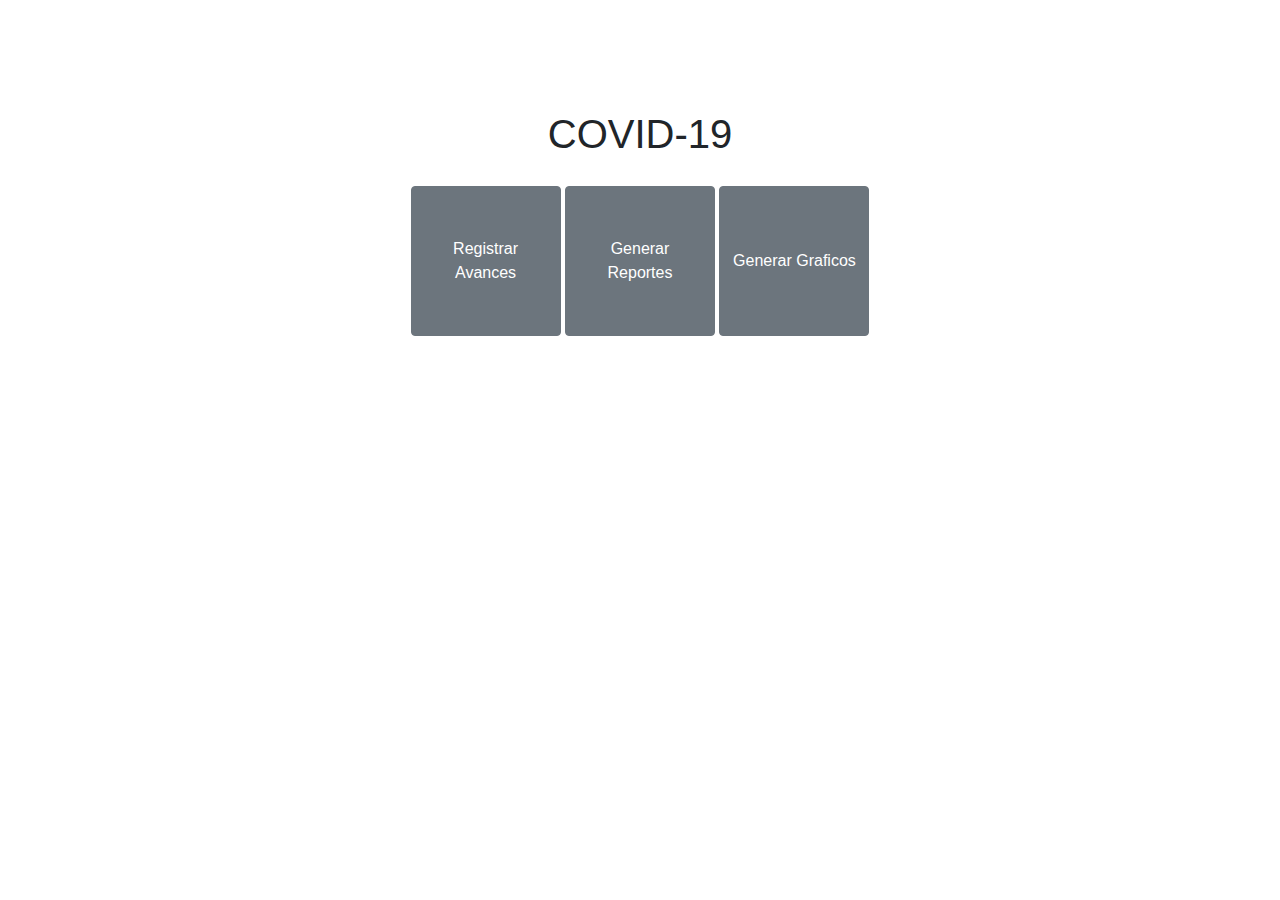
<file: index.html>
<!DOCTYPE html>
<html lang="en" dir="ltr">
  <head>
    <meta charset="utf-8">
    <link rel="stylesheet" href="css/bootstrap.css">
    <link rel="stylesheet" href="css/css.css">
    <title> COVID-19 COLOMBIA</title>
  </head>
  <body>

<div class="contenido">

    <h1 id="titulo"> COVID-19 </h1>


<div id="botones">
  <button id="boton" onclick="location.href='registros.html'" type="button" class="btn btn-secondary">Registrar Avances</button>
  <button id="boton" onclick="location.href='reportes.html'" type="button" class="btn btn-secondary">Generar Reportes</button>
  <button id="boton" onclick="location.href='graficos.html'" type="button" class="btn btn-secondary">Generar Graficos</button>
</div>
</div>







  </body>
</html>
</file>
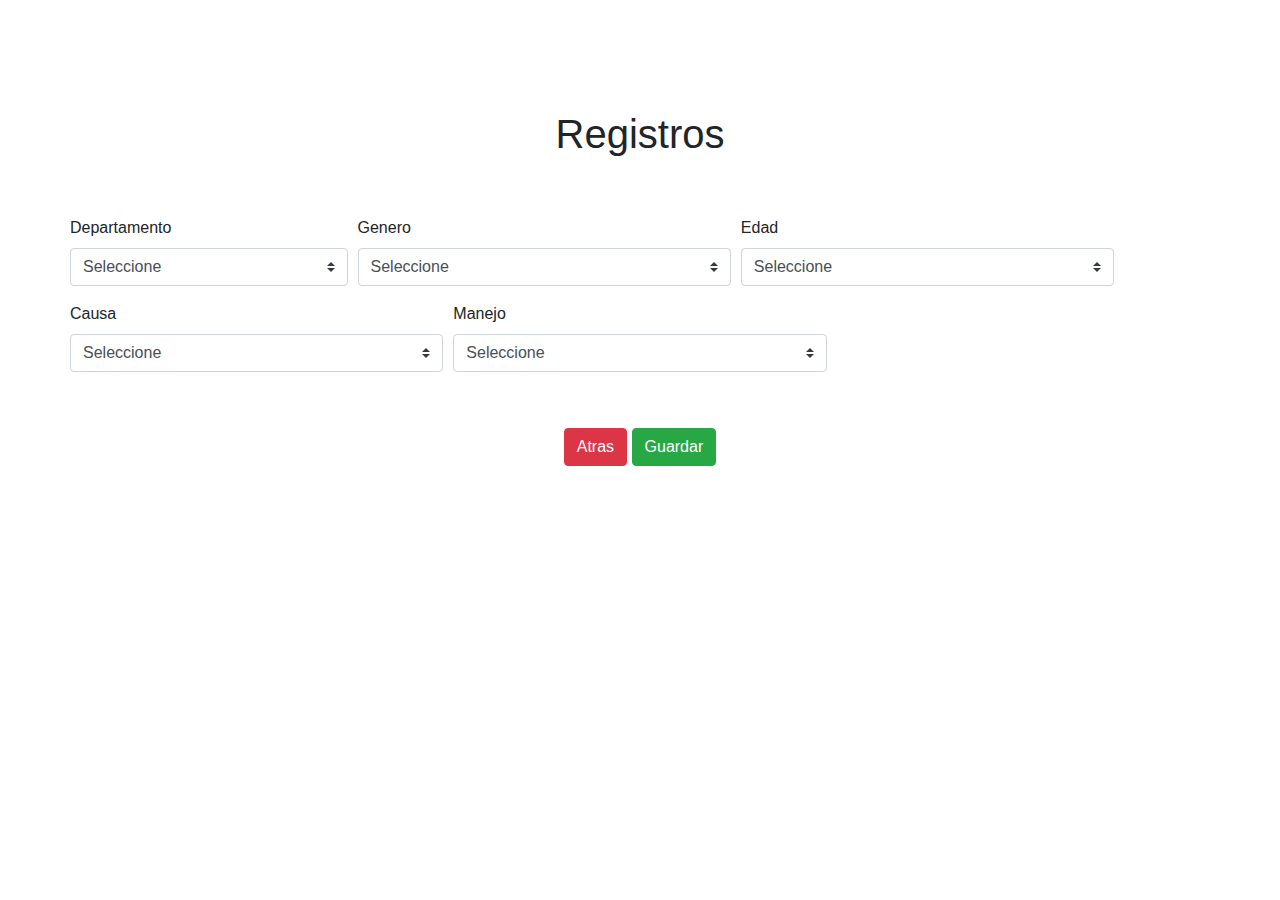
<file: avances.html>
<!DOCTYPE html>
<html lang="en" dir="ltr">
  <head>
    <meta charset="utf-8">
    <link rel="stylesheet" href="css/bootstrap.css">
    <link rel="stylesheet" href="css/css.css">

    <title>Avances COVID-19</title>
  </head>
  <body>






<div class="contenido">


  <h1 id="titulo">Registros</h1>

  <form >


      <div class="form-row" style="padding:40px;">
        <div class="col-md-3 mb-3">
          <label for="validationDefault04">Departamento</label>
          <select class="custom-select" id="validationDefault04" required>
            <option selected disabled value="">Seleccione</option>
            <option>Antioquia</option>
            <option>Atlantico</option>
            <option>Bogota</option>
            <option>Bolivar</option>
            <option>Boyaca</option>
            <option>Caldas</option>
            <option>Cauca</option>
            <option>Cesar</option>
            <option>Cundinamarca</option>
            <option>Huila</option>
            <option>Magdalena</option>
            <option>Meta</option>
            <option>Nariño</option>
            <option>Nte de Sant</option>
            <option>Quindio</option>
            <option>Risaralda</option>
            <option>Santander</option>
            <option>Tolima</option>
            <option>Valle del Cauca</option>
            <option>Casanare</option>
            <option>San Andres</option>

          </select>
        </div>



        <div class="col-md-4 mb-3">
          <label for="validationDefault02">Genero</label>
          <select class="custom-select" id="validationDefault04" required>
            <option selected disabled value="">Seleccione</option>
            <option>Hombre</option>
            <option>Mujer</option>


          </select>
        </div>
        <div class="col-md-4 mb-3">
          <label for="validationDefault02">Edad</label>
          <select class="custom-select" id="validationDefault04" required>
            <option selected disabled value="">Seleccione</option>
            <option>Menor de 49 años</option>
            <option>Mayor de 50 años</option>
          </select>
        </div>

        <div class="col-md-4 mb-3">
          <label for="validationDefault02">Causa</label>
          <select class="custom-select" id="validationDefault04" required>
            <option selected disabled value="">Seleccione</option>
            <option>Importado</option>
            <option>Relacionado</option>
            <option>En estudio</option>
          </select>
        </div>

        <div class="col-md-4 mb-3">
          <label for="validationDefault02">Manejo</label>
          <select class="custom-select" id="validationDefault04" required>
            <option selected disabled value="">Seleccione</option>
            <option>Casa</option>
            <option>Hospital</option>

          </select>
        </div>


      </div>


<div class="botonesregistro" style="text-align:center;">
  <button class="btn btn-danger"   onclick="location.href='registros.html'" >Atras</button>
  <button class="btn btn-success" type="submit">Guardar</button>


</div>




  </form>
</div>


  </body>
</html>
</file>
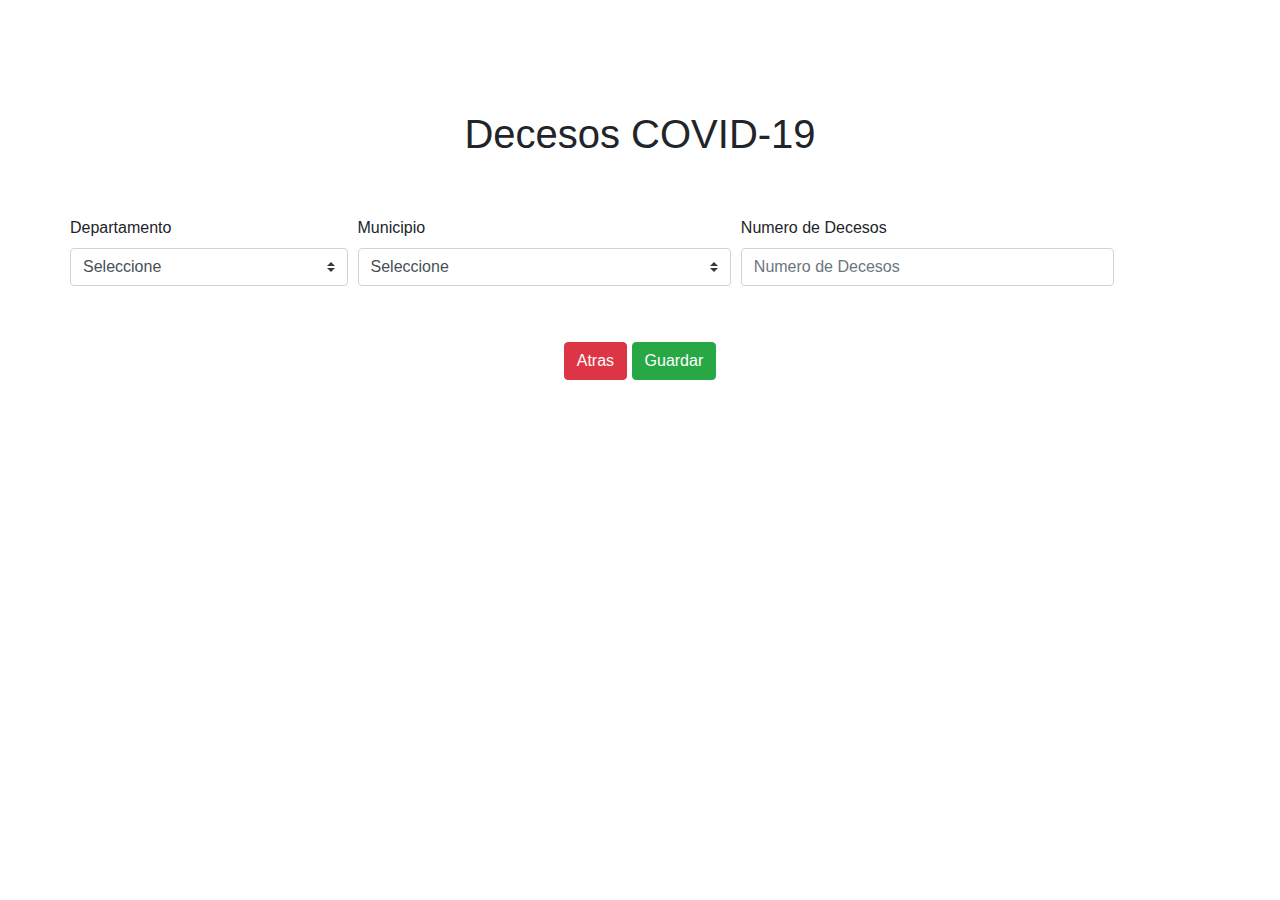
<file: decesos.html>
<!DOCTYPE html>
<html lang="en" dir="ltr">
  <head>
    <meta charset="utf-8">
    <link rel="stylesheet" href="css/bootstrap.css">
    <link rel="stylesheet" href="css/css.css">
    <title> Decesos COVID-19 COLOMBIA</title>
  </head>
  <body>

<div class="contenido">

    <h1 id="titulo"> Decesos COVID-19 </h1>


        <form >


            <div class="form-row" style="padding:40px;">
              <div class="col-md-3 mb-3">
                <label for="validationDefault04">Departamento</label>
                <select class="custom-select" id="validationDefault04" required>
                  <option selected disabled value="">Seleccione</option>
                  <option>Antioquia</option>
                  <option>Atlantico</option>
                  <option>Bogota</option>
                  <option>Bolivar</option>
                  <option>Boyaca</option>
                  <option>Caldas</option>
                  <option>Cauca</option>
                  <option>Cesar</option>
                  <option>Cundinamarca</option>
                  <option>Huila</option>
                  <option>Magdalena</option>
                  <option>Meta</option>
                  <option>Nariño</option>
                  <option>Nte de Sant</option>
                  <option>Quindio</option>
                  <option>Risaralda</option>
                  <option>Santander</option>
                  <option>Tolima</option>
                  <option>Valle del Cauca</option>
                  <option>Casanare</option>
                  <option>San Andres</option>

                </select>
              </div>



              <div class="col-md-4 mb-3">
                <label for="validationDefault02">Municipio</label>
                <select class="custom-select" id="validationDefault04" required>
                  <option selected disabled value="">Seleccione</option>



                </select>
              </div>
              <div class="col-md-4 mb-3">
                <label for="validationDefault02">Numero de Decesos</label>

     <input type="number" class="form-control"  placeholder="Numero de Decesos">

              </div>






            </div>


      <div class="botonesregistro" style="text-align:center;">
        <button class="btn btn-danger"   onclick="location.href='registros.html'" >Atras</button>
        <button class="btn btn-success" type="submit">Guardar</button>


      </div>




        </form>


</div>







  </body>
</html>
</file>
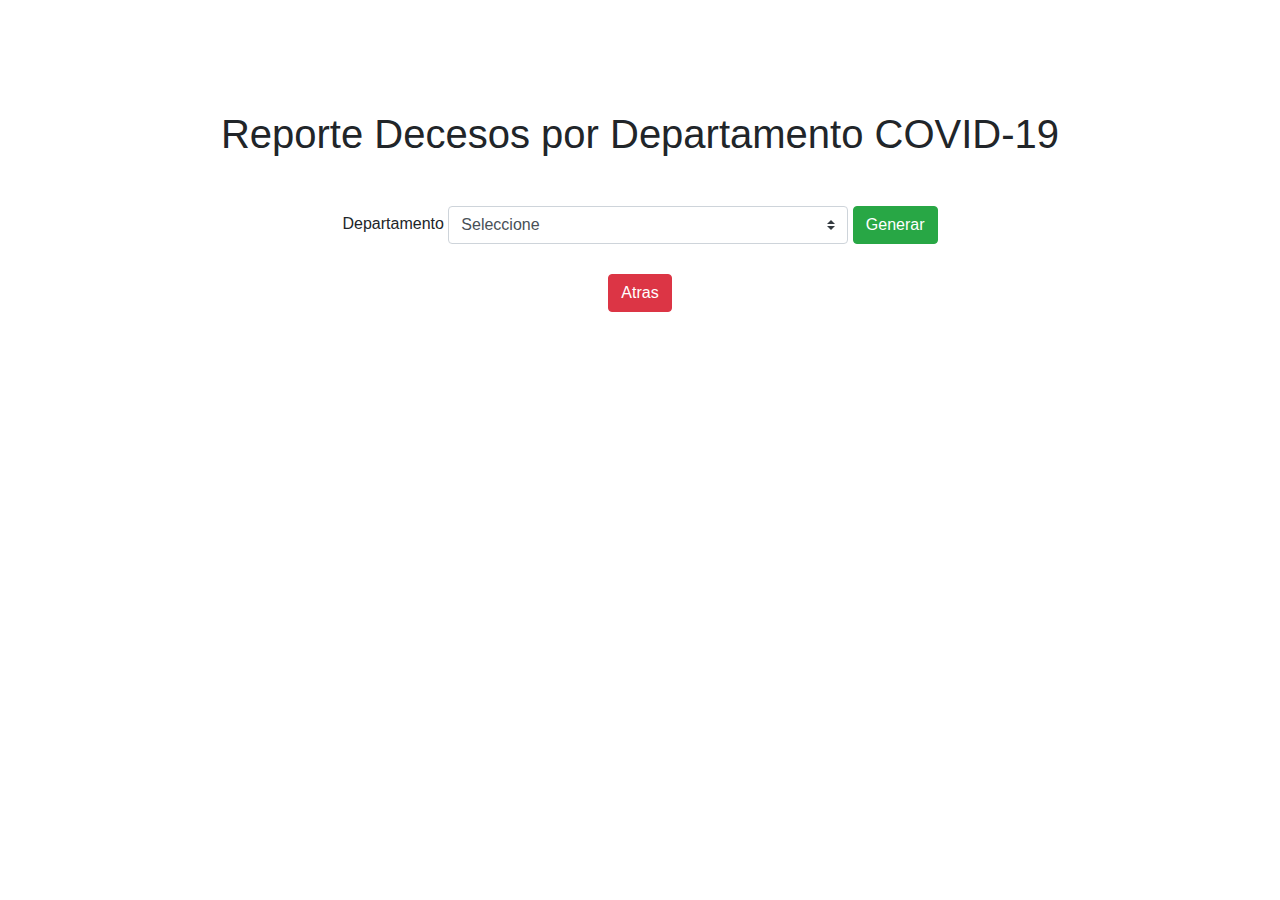
<file: decesosdepartamento.html>
<!DOCTYPE html>
<html lang="en" dir="ltr">
  <head>
    <meta charset="utf-8">
    <link rel="stylesheet" href="css/bootstrap.css">
    <link rel="stylesheet" href="css/css.css">
    <title> COVID-19 COLOMBIA</title>
  </head>
  <body>

<div class="contenido">

    <h1 id="titulo"> Reporte Decesos por Departamento COVID-19 </h1>



<div class="" style="text-align:center; padding:30px;" >
        <form >




                <label for="validationDefault04">Departamento</label>
                <select style="width:400px;"  class="custom-select" id="validationDefault04" required>
                  <option selected disabled value="">Seleccione</option>
                  <option>Antioquia</option>
                  <option>Atlantico</option>
                  <option>Bogota</option>
                  <option>Bolivar</option>
                  <option>Boyaca</option>
                  <option>Caldas</option>
                  <option>Cauca</option>
                  <option>Cesar</option>
                  <option>Cundinamarca</option>
                  <option>Huila</option>
                  <option>Magdalena</option>
                  <option>Meta</option>
                  <option>Nariño</option>
                  <option>Nte de Sant</option>
                  <option>Quindio</option>
                  <option>Risaralda</option>
                  <option>Santander</option>
                  <option>Tolima</option>
                  <option>Valle del Cauca</option>
                  <option>Casanare</option>
                  <option>San Andres</option>

                </select>





              <button class="btn btn-success"  >Generar</button>


            </div>


      <div class="botonesregistro" style="text-align:center;">
        <button class="btn btn-danger"   onclick="location.href='reportes.html'" >Atras</button>



      </div>

        </form>


</div>







  </body>
</html>
</file>
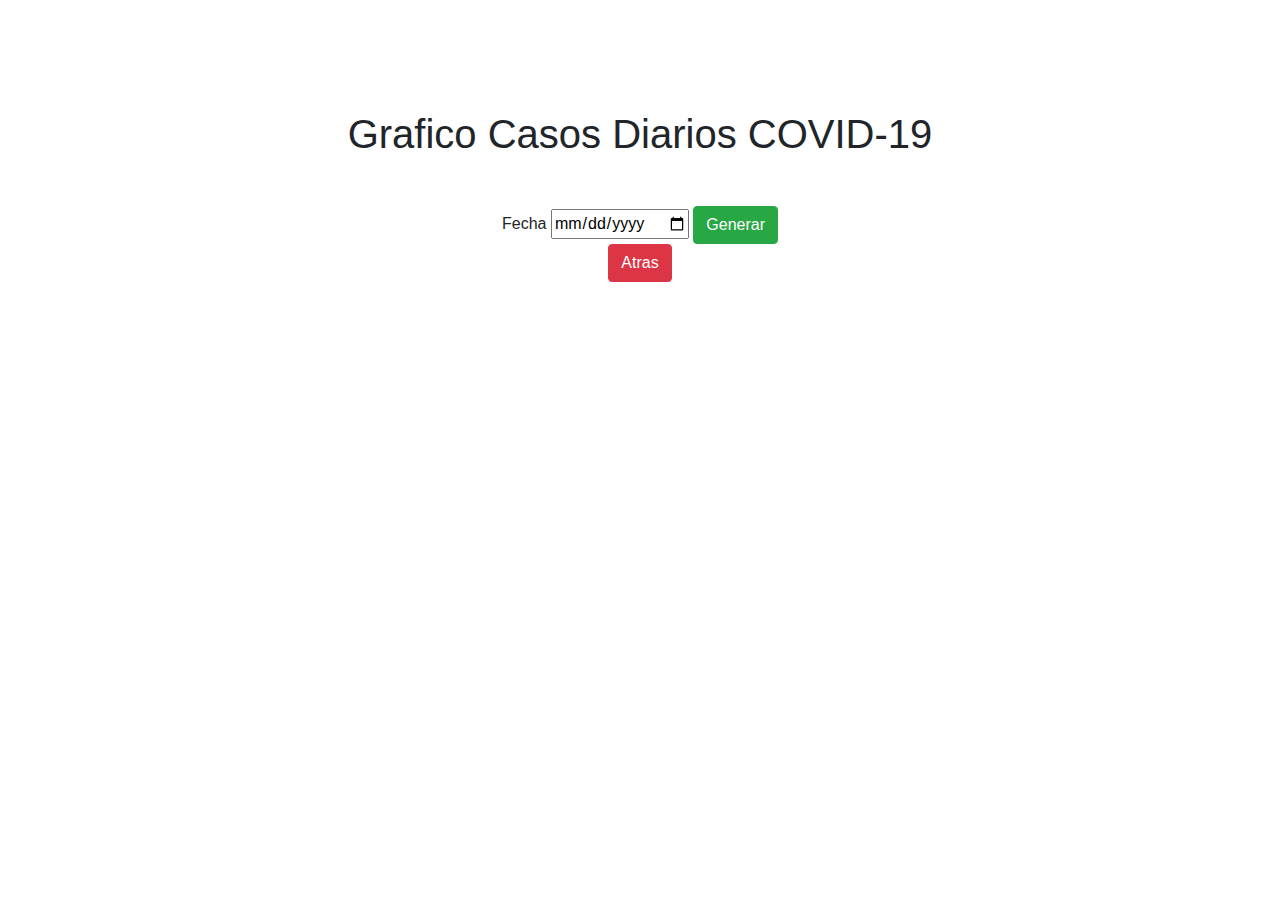
<file: graficocasosdiarios.html>
<!DOCTYPE html>
<html lang="en" dir="ltr">
  <head>
    <meta charset="utf-8">
    <link rel="stylesheet" href="css/bootstrap.css">
    <link rel="stylesheet" href="css/css.css">
    <title> COVID-19 COLOMBIA</title>
  </head>
  <body>

<div class="contenido">

    <h1 id="titulo"> Grafico Casos Diarios COVID-19 </h1>




    <div class="" style="text-align:center; padding:30px;" >
            <form >




                    <label for="validationDefault04">Fecha</label>

                       <input type="date" name="" value="">


                  <button class="btn btn-success"  >Generar</button>


</form>
<button class="btn btn-danger"   onclick="location.href='graficos.html'" >Atras</button>


                </div>








  </div>
  </body>
</html>
</file>
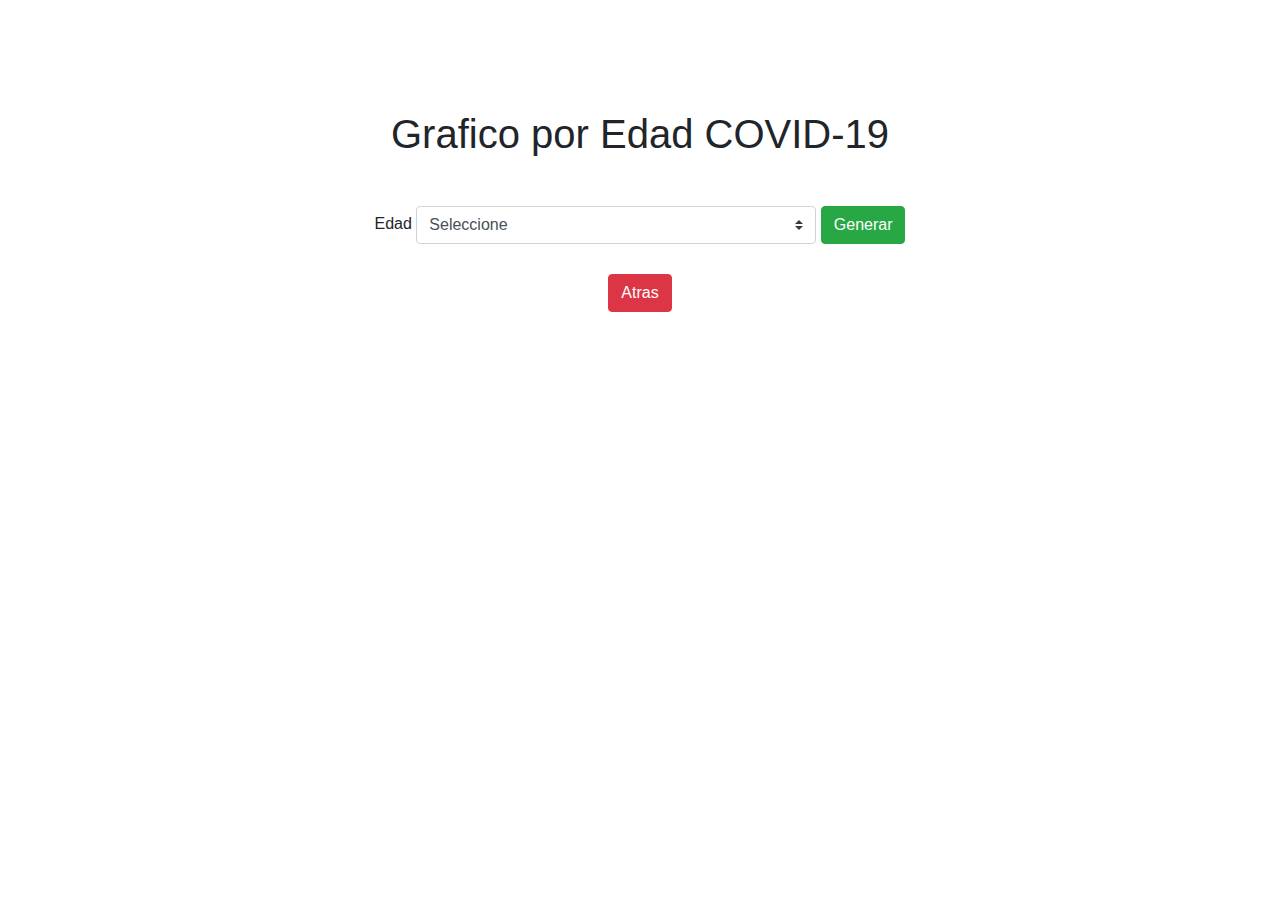
<file: graficoporedad.html>
<!DOCTYPE html>
<html lang="en" dir="ltr">
  <head>
    <meta charset="utf-8">
    <link rel="stylesheet" href="css/bootstrap.css">
    <link rel="stylesheet" href="css/css.css">
    <title> COVID-19 COLOMBIA</title>
  </head>
  <body>

<div class="contenido">

    <h1 id="titulo"> Grafico por Edad COVID-19 </h1>


    <div class="" style="text-align:center; padding:30px;" >
            <form >




                    <label for="validationDefault04">Edad</label>
                    <select style="width:400px;"  class="custom-select" id="validationDefault04" required>
                      <option selected disabled value="">Seleccione</option>
                      <option>Menor de 49 años</option>
                      <option>Mayor de 50 años</option>

                    </select>





                  <button class="btn btn-success"  >Generar</button>

    </form>
                </div>


          <div class="botonesregistro" style="text-align:center;">
            <button class="btn btn-danger"   onclick="location.href='graficos.html'" >Atras</button>



          </div>



  </div>
  </body>
</html>
</file>
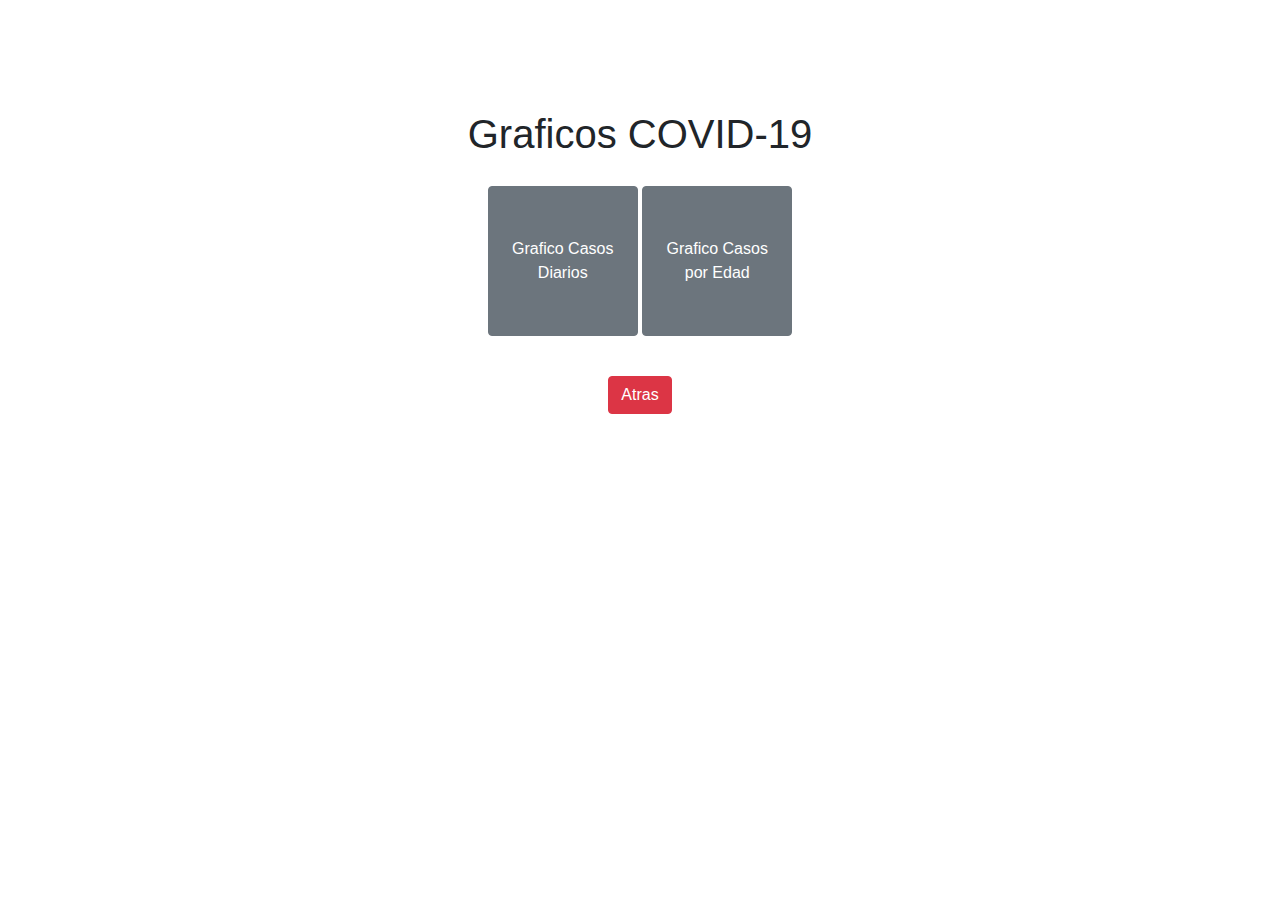
<file: graficos.html>
<!DOCTYPE html>
<html lang="en" dir="ltr">
  <head>
    <meta charset="utf-8">
    <link rel="stylesheet" href="css/bootstrap.css">
    <link rel="stylesheet" href="css/css.css">

    <title>Graficos COVID-19</title>
  </head>
  <body>

    <div class="contenido">

        <h1 id="titulo"> Graficos COVID-19 </h1>


    <div id="botones">
      <button id="boton" onclick="location.href='graficocasosdiarios.html'" type="button" class="btn btn-secondary">Grafico Casos Diarios</button>
      <button id="boton" onclick="location.href='graficoporedad.html'" type="button" class="btn btn-secondary">Grafico Casos por Edad</button>

    </div>

    </div>

<div style="text-align:center;" >
  <button class="btn btn-danger"   onclick="location.href='index.html'" >Atras</button>

</div>



  </body>
</html>
</file>
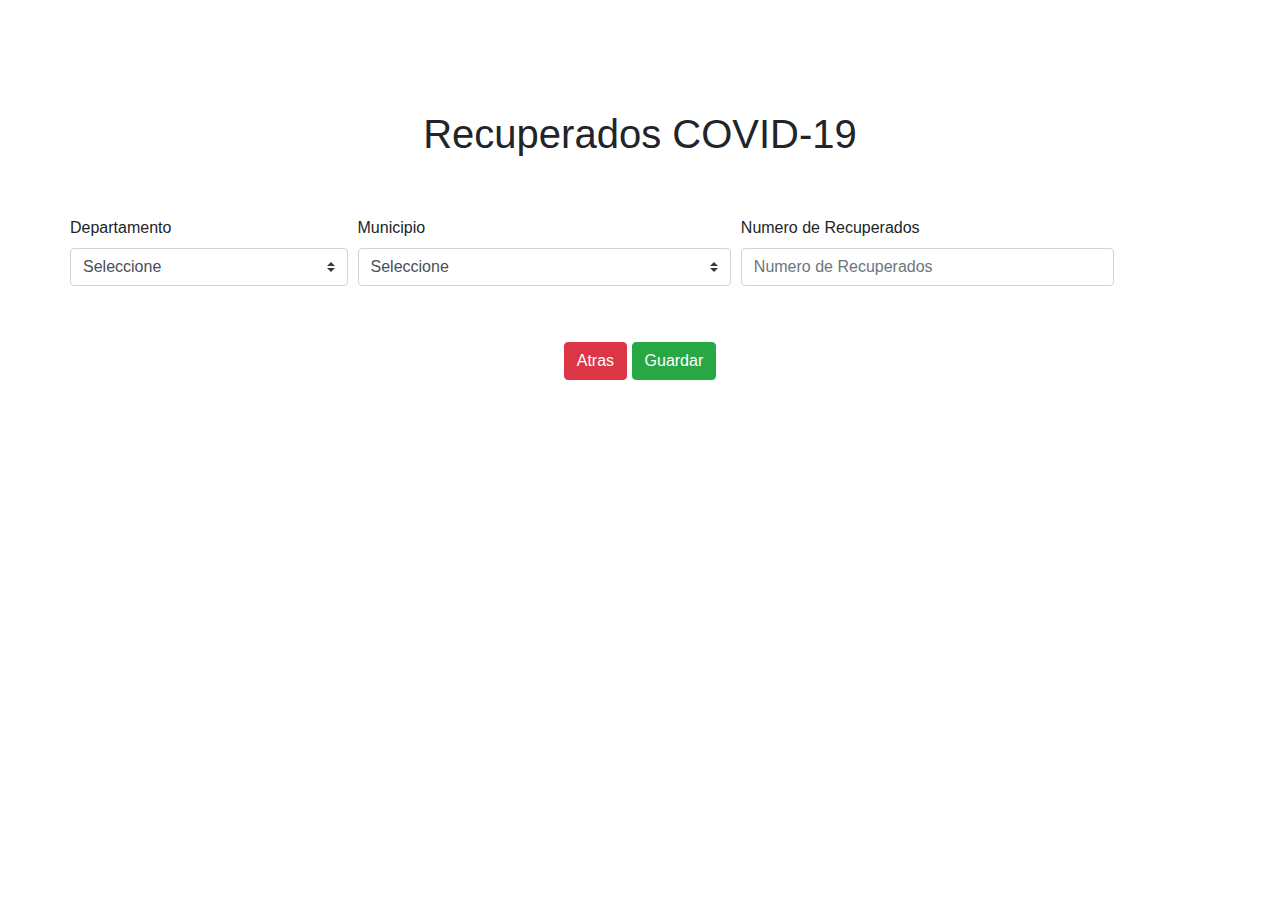
<file: recuperados.html>
<!DOCTYPE html>
<html lang="en" dir="ltr">
  <head>
    <meta charset="utf-8">
    <link rel="stylesheet" href="css/bootstrap.css">
    <link rel="stylesheet" href="css/css.css">
    <title> Recuperados COVID-19 COLOMBIA</title>
  </head>
  <body>

<div class="contenido">

    <h1 id="titulo"> Recuperados COVID-19 </h1>

    <form >


        <div class="form-row" style="padding:40px;">
          <div class="col-md-3 mb-3">
            <label for="validationDefault04">Departamento</label>
            <select class="custom-select" id="validationDefault04" required>
              <option selected disabled value="">Seleccione</option>
              <option>Antioquia</option>
              <option>Atlantico</option>
              <option>Bogota</option>
              <option>Bolivar</option>
              <option>Boyaca</option>
              <option>Caldas</option>
              <option>Cauca</option>
              <option>Cesar</option>
              <option>Cundinamarca</option>
              <option>Huila</option>
              <option>Magdalena</option>
              <option>Meta</option>
              <option>Nariño</option>
              <option>Nte de Sant</option>
              <option>Quindio</option>
              <option>Risaralda</option>
              <option>Santander</option>
              <option>Tolima</option>
              <option>Valle del Cauca</option>
              <option>Casanare</option>
              <option>San Andres</option>

            </select>
          </div>



          <div class="col-md-4 mb-3">
            <label for="validationDefault02">Municipio</label>
            <select class="custom-select" id="validationDefault04" required>
              <option selected disabled value="">Seleccione</option>



            </select>
          </div>
          <div class="col-md-4 mb-3">
            <label for="validationDefault02">Numero de Recuperados</label>

 <input type="number" class="form-control"  placeholder="Numero de Recuperados">

          </div>






        </div>


  <div class="botonesregistro" style="text-align:center;">
    <button class="btn btn-danger"   onclick="location.href='registros.html'" >Atras</button>
    <button class="btn btn-success" type="submit">Guardar</button>


  </div>




    </form>

</div>







  </body>
</html>
</file>
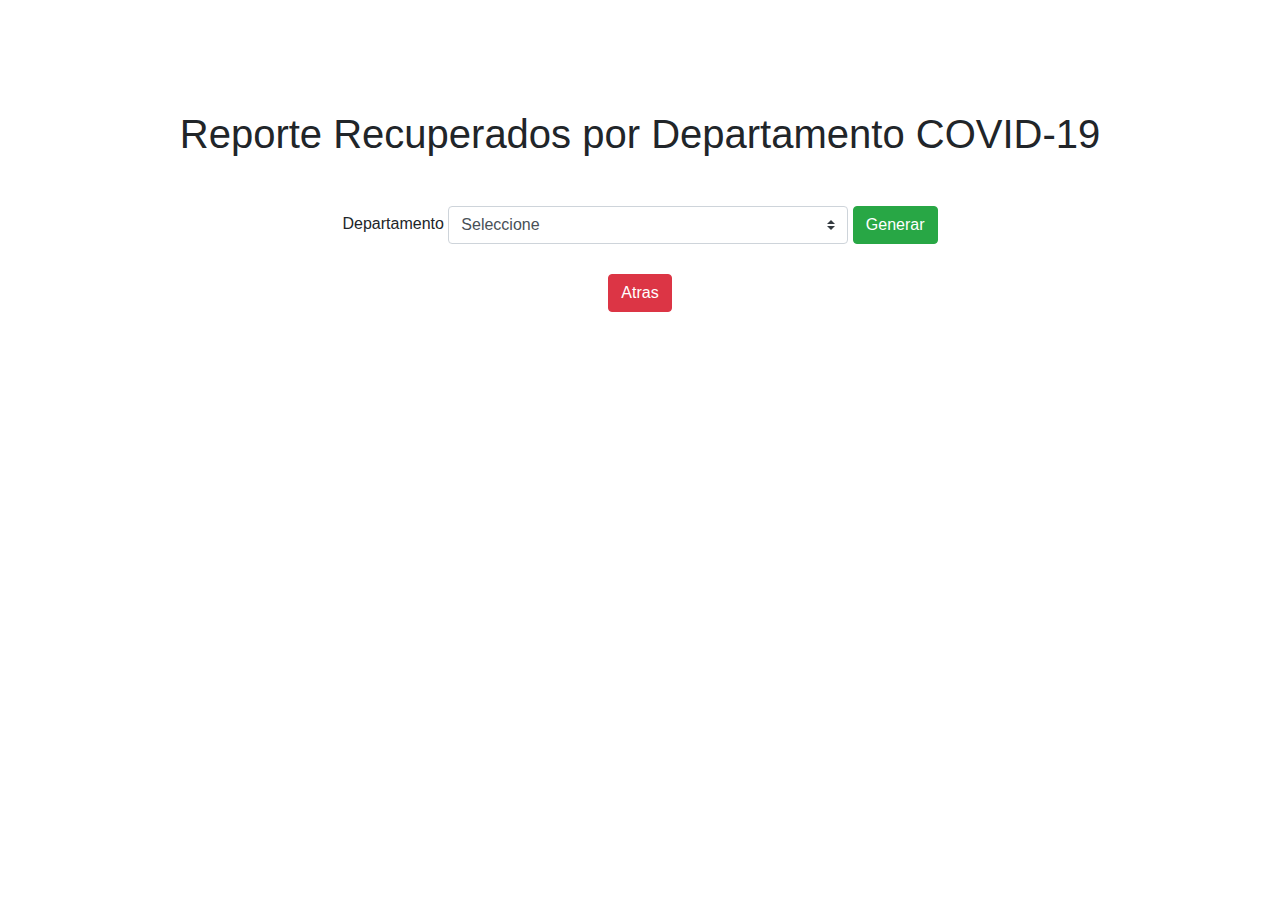
<file: recuperadosdepartamento.html>
<!DOCTYPE html>
<html lang="en" dir="ltr">
  <head>
    <meta charset="utf-8">
    <link rel="stylesheet" href="css/bootstrap.css">
    <link rel="stylesheet" href="css/css.css">
    <title> COVID-19 COLOMBIA</title>
  </head>
  <body>

<div class="contenido">

    <h1 id="titulo"> Reporte Recuperados por Departamento COVID-19 </h1>



<div class="" style="text-align:center; padding:30px;" >
        <form >




                <label for="validationDefault04">Departamento</label>
                <select style="width:400px;"  class="custom-select" id="validationDefault04" required>
                  <option selected disabled value="">Seleccione</option>
                  <option>Antioquia</option>
                  <option>Atlantico</option>
                  <option>Bogota</option>
                  <option>Bolivar</option>
                  <option>Boyaca</option>
                  <option>Caldas</option>
                  <option>Cauca</option>
                  <option>Cesar</option>
                  <option>Cundinamarca</option>
                  <option>Huila</option>
                  <option>Magdalena</option>
                  <option>Meta</option>
                  <option>Nariño</option>
                  <option>Nte de Sant</option>
                  <option>Quindio</option>
                  <option>Risaralda</option>
                  <option>Santander</option>
                  <option>Tolima</option>
                  <option>Valle del Cauca</option>
                  <option>Casanare</option>
                  <option>San Andres</option>

                </select>





              <button class="btn btn-success"  >Generar</button>

</form>
            </div>


      <div class="botonesregistro" style="text-align:center;">
        <button class="btn btn-danger"   onclick="location.href='reportes.html'" >Atras</button>



      </div>




</div>







  </body>
</html>
</file>
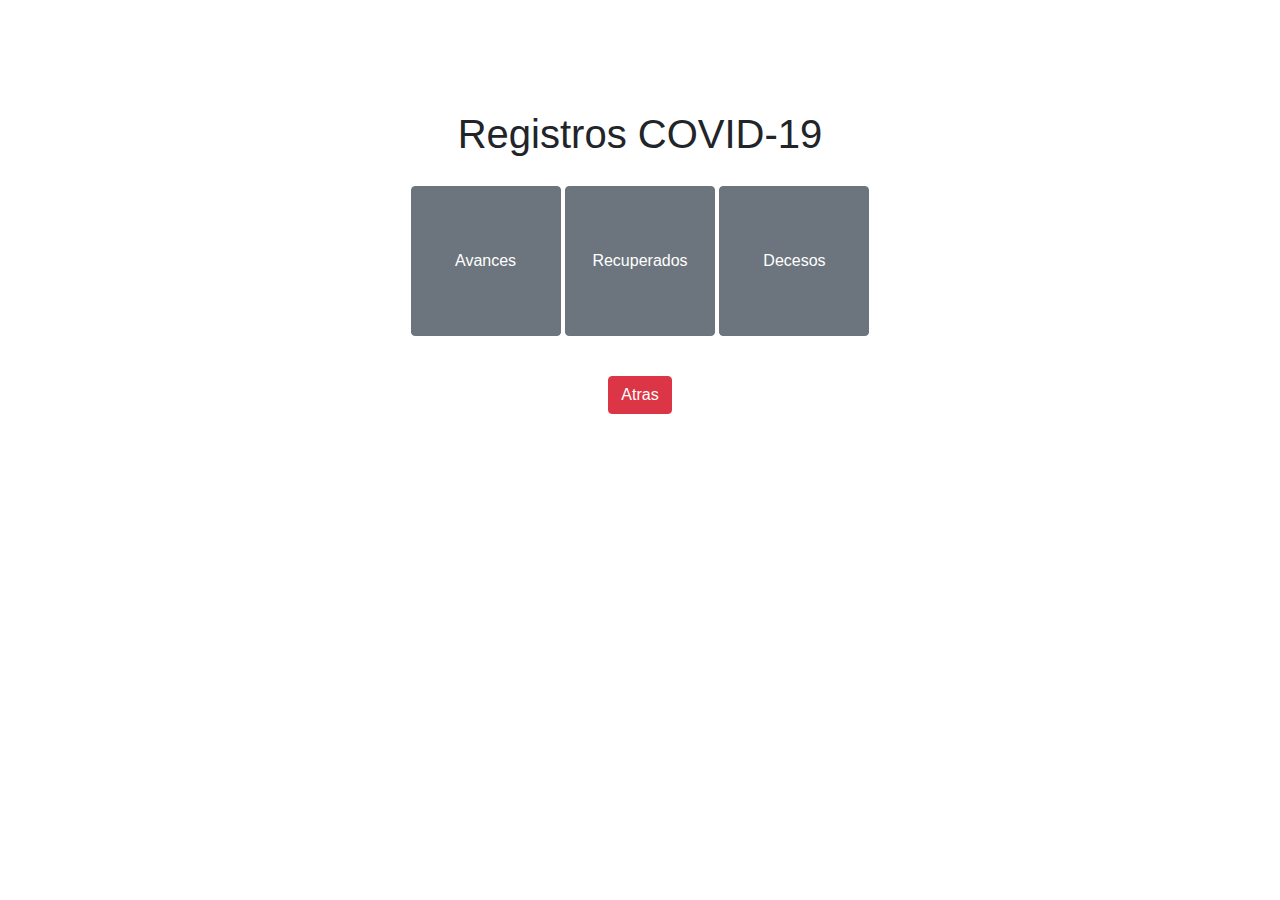
<file: registros.html>
<!DOCTYPE html>
<html lang="en" dir="ltr">
  <head>
    <meta charset="utf-8">
    <link rel="stylesheet" href="css/bootstrap.css">
    <link rel="stylesheet" href="css/css.css">

    <title>Registros COVID-19</title>
  </head>
  <body>

    <div class="contenido">

        <h1 id="titulo"> Registros COVID-19 </h1>


    <div id="botones">
      <button id="boton" onclick="location.href='avances.html'" type="button" class="btn btn-secondary">Avances</button>
      <button id="boton" onclick="location.href='recuperados.html'" type="button" class="btn btn-secondary">Recuperados</button>
      <button id="boton" onclick="location.href='decesos.html'" type="button" class="btn btn-secondary">Decesos</button>
    </div>

    </div>

<div style="text-align:center;" >
  <button class="btn btn-danger"   onclick="location.href='index.html'" >Atras</button>

</div>



  </body>
</html>
</file>
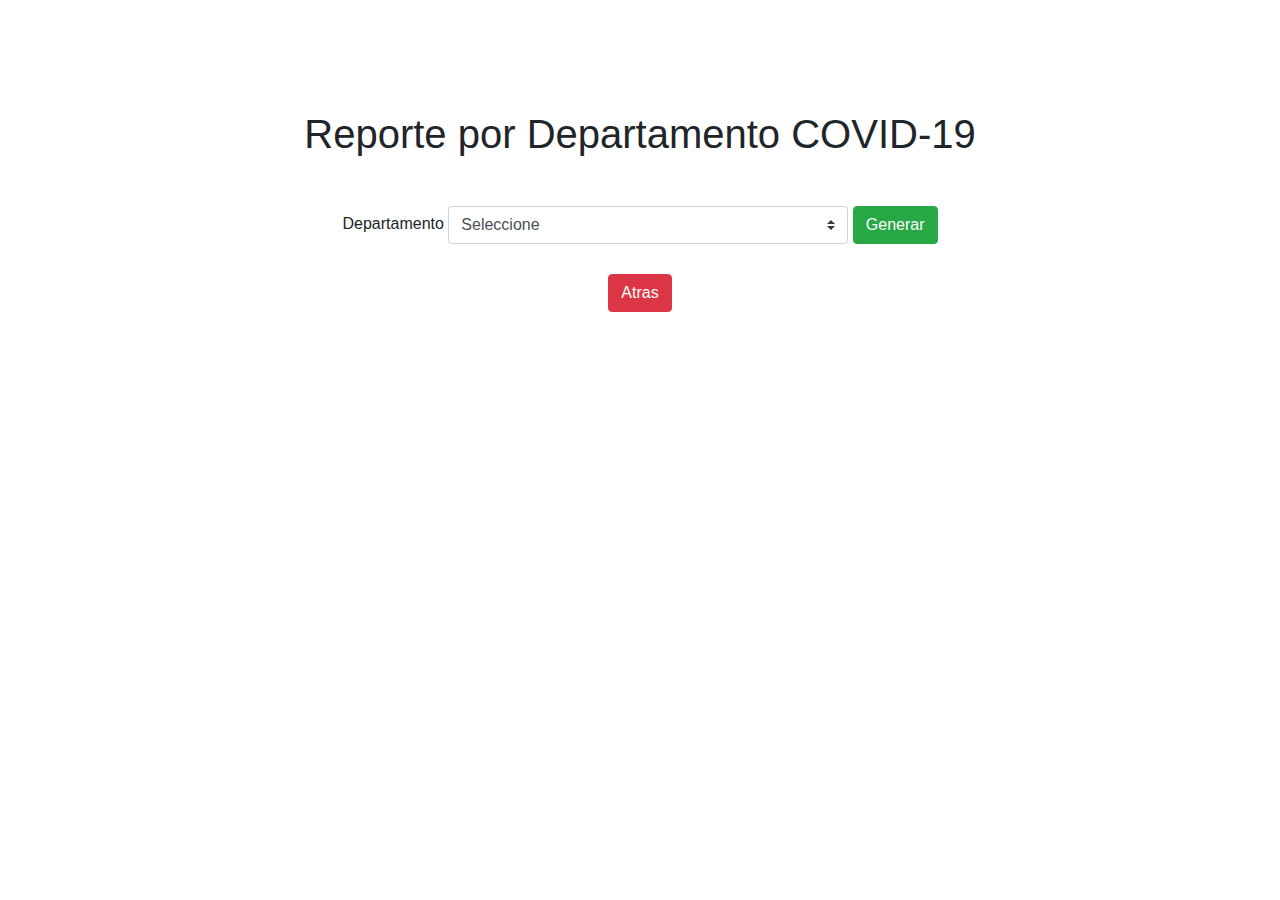
<file: reportedepartamento.html>
<!DOCTYPE html>
<html lang="en" dir="ltr">
  <head>
    <meta charset="utf-8">
    <link rel="stylesheet" href="css/bootstrap.css">
    <link rel="stylesheet" href="css/css.css">
    <title> COVID-19 COLOMBIA</title>
  </head>
  <body>

<div class="contenido">

    <h1 id="titulo"> Reporte por Departamento COVID-19 </h1>



<div class="" style="text-align:center; padding:30px;" >
        <form >




                <label for="validationDefault04">Departamento</label>
                <select style="width:400px;"  class="custom-select" id="validationDefault04" required>
                  <option selected disabled value="">Seleccione</option>
                  <option>Antioquia</option>
                  <option>Atlantico</option>
                  <option>Bogota</option>
                  <option>Bolivar</option>
                  <option>Boyaca</option>
                  <option>Caldas</option>
                  <option>Cauca</option>
                  <option>Cesar</option>
                  <option>Cundinamarca</option>
                  <option>Huila</option>
                  <option>Magdalena</option>
                  <option>Meta</option>
                  <option>Nariño</option>
                  <option>Nte de Sant</option>
                  <option>Quindio</option>
                  <option>Risaralda</option>
                  <option>Santander</option>
                  <option>Tolima</option>
                  <option>Valle del Cauca</option>
                  <option>Casanare</option>
                  <option>San Andres</option>

                </select>





              <button class="btn btn-success"  >Generar</button>


            </div>


      <div class="botonesregistro" style="text-align:center;">
        <button class="btn btn-danger"   onclick="location.href='reportes.html'" >Atras</button>



      </div>

        </form>


</div>







  </body>
</html>
</file>
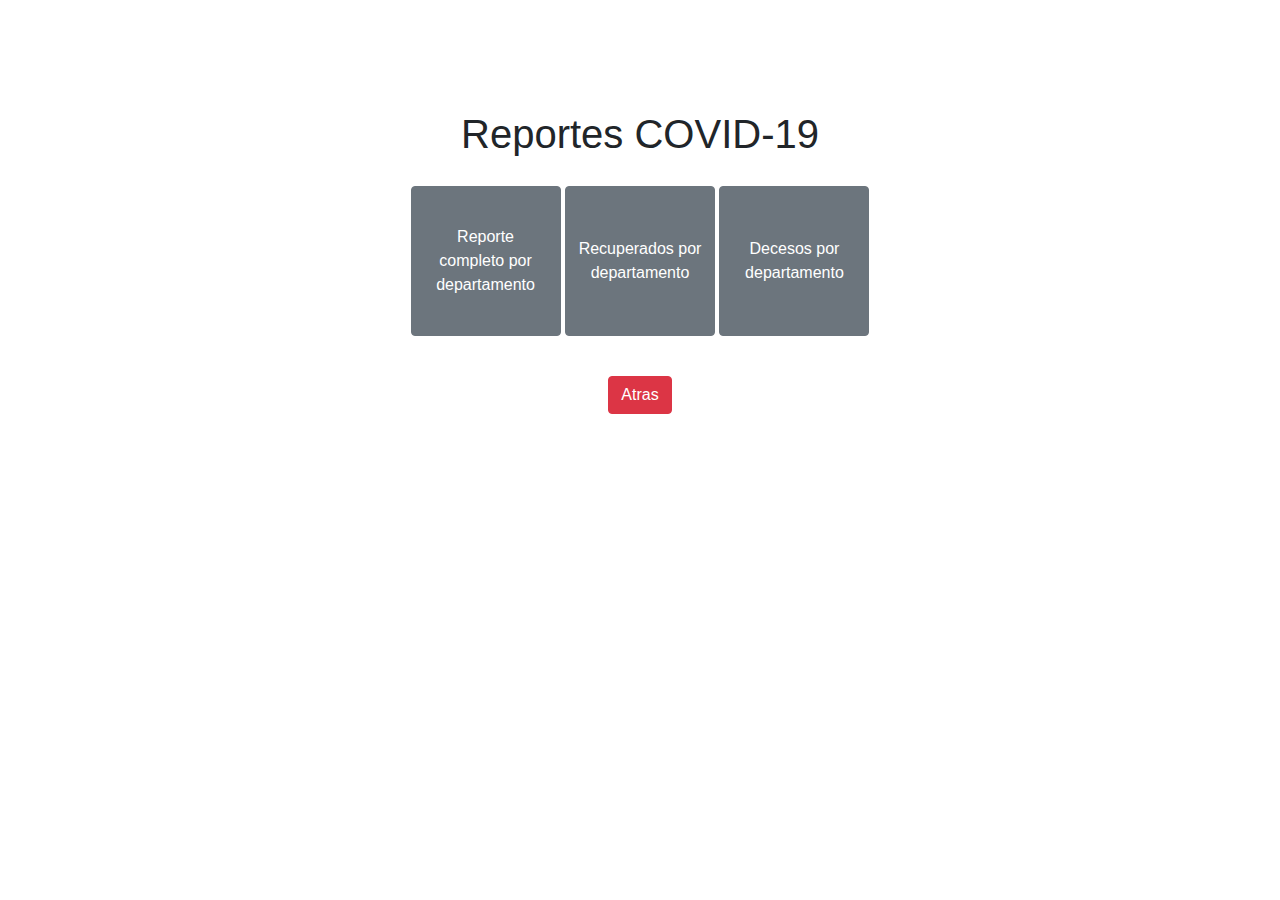
<file: reportes.html>
<!DOCTYPE html>
<html lang="en" dir="ltr">
  <head>
    <meta charset="utf-8">
    <link rel="stylesheet" href="css/bootstrap.css">
    <link rel="stylesheet" href="css/css.css">

    <title>Reportes COVID-19</title>
  </head>
  <body>

    <div class="contenido">

        <h1 id="titulo"> Reportes COVID-19 </h1>


    <div id="botones">
      <button id="boton" onclick="location.href='reportedepartamento.html'" type="button" class="btn btn-secondary">Reporte completo por departamento</button>
      <button id="boton" onclick="location.href='recuperadosdepartamento.html'" type="button" class="btn btn-secondary">Recuperados por departamento</button>
      <button id="boton" onclick="location.href='decesosdepartamento.html'" type="button" class="btn btn-secondary">Decesos por departamento</button>
    </div>

    </div>

<div style="text-align:center;" >
  <button class="btn btn-danger"   onclick="location.href='index.html'" >Atras</button>

</div>



  </body>
</html>
</file>
<file: css/css.css>
.contenido{

margin-top: 70px;
  padding: 30px;

}


#titulo{
  text-align: center;

  padding: 10px;
}


#botones{
  text-align: center;

  padding: 10px;
}

#boton{

width: 150px;
height:150px;
}

#botoninicio{

width: 100px;
height:50px;
padding: 30px;
}
</file>
